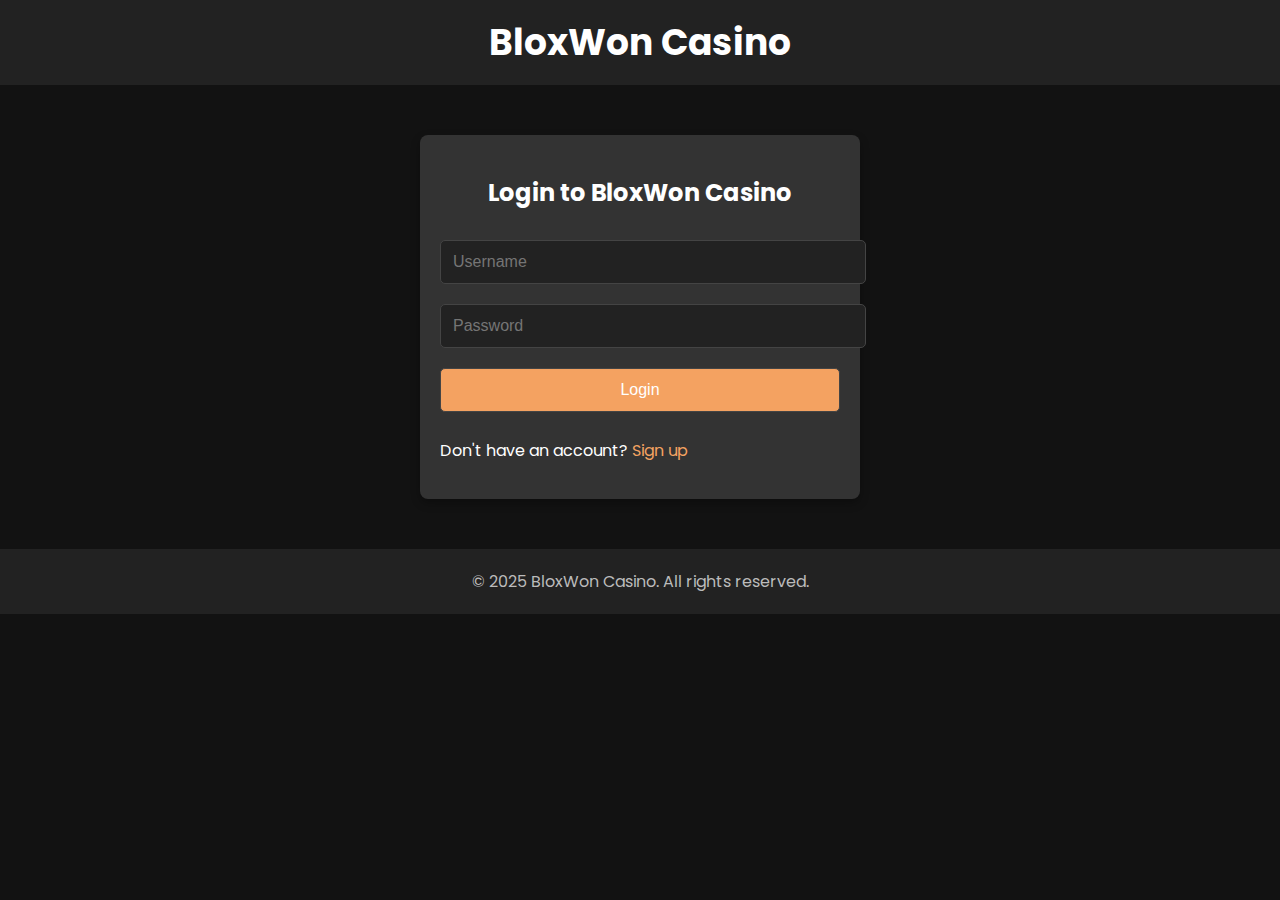
<file: index.html>
<!DOCTYPE html>
<html lang="en">

<head>
    <meta charset="UTF-8">
    <meta name="viewport" content="width=device-width, initial-scale=1.0">
    <meta http-equiv="X-UA-Compatible" content="ie=edge">
    <title>BloxWon Casino - Main</title>
    <link href="https://fonts.googleapis.com/css2?family=Poppins:wght@400;600&display=swap" rel="stylesheet">
    <style>
        body {
            font-family: 'Poppins', sans-serif;
            background-color: #121212;
            color: #fff;
            margin: 0;
            padding: 0;
            display: flex;
        }

        /* Sidebar Styles */
        .sidebar {
            background-color: #222;
            width: 200px;
            padding-top: 20px;
            position: fixed;
            height: 100%;
        }

        .sidebar h3 {
            text-align: center;
            color: #fff;
            font-size: 24px;
        }

        .sidebar a {
            display: block;
            color: #f4a261;
            padding: 15px;
            text-decoration: none;
            text-align: center;
            font-size: 18px;
            margin-bottom: 10px;
        }

        .sidebar a:hover {
            background-color: #333;
            border-radius: 5px;
        }

        .container {
            margin-left: 220px;
            padding: 20px;
            flex: 1;
        }

        header {
            background-color: #222;
            padding: 15px;
            text-align: center;
        }

        header h1 {
            margin: 0;
            font-size: 36px;
        }

        .user-info {
            text-align: center;
            margin-top: 20px;
        }

        .button-container {
            display: flex;
            justify-content: center;
            margin-top: 20px;
        }

        .button-container button {
            background-color: #f4a261;
            padding: 12px 25px;
            border-radius: 5px;
            border: none;
            font-size: 18px;
            color: white;
            cursor: pointer;
            margin: 0 15px;
        }

        .button-container button:hover {
            background-color: #e07b4f;
        }

        .main-content {
            margin-top: 40px;
            text-align: center;
        }

        .game-card {
            display: inline-block;
            background-color: #333;
            padding: 20px;
            margin: 10px;
            border-radius: 8px;
            box-shadow: 0 4px 10px rgba(0, 0, 0, 0.3);
            text-align: center;
            width: 200px;
        }

        .game-card h3 {
            font-size: 24px;
        }

        .game-card button {
            background-color: #f4a261;
            border: none;
            padding: 10px;
            font-size: 16px;
            cursor: pointer;
            margin-top: 10px;
            border-radius: 5px;
        }

        .game-card button:hover {
            background-color: #e07b4f;
        }

        .footer {
            text-align: center;
            padding: 20px;
            background-color: #222;
            color: #bbb;
        }

        .footer p {
            margin: 0;
        }

        .deposit-container {
            margin-top: 20px;
            text-align: center;
        }

        input[type="number"] {
            padding: 10px;
            margin-top: 10px;
            width: 150px;
            font-size: 16px;
        }

        .error-message {
            color: red;
            display: none;
        }
    </style>
</head>

<body>

    <!-- Sidebar -->
    <div class="sidebar">
        <h3>BloxWon Casino</h3>
        <a href="#">Roulette</a>
        <a href="#">Blackjack</a>
        <a href="#">Slots</a>
        <a href="#">Poker</a>
        <!-- Redirecting to profile page -->
        <a href="profile.html">Profile</a>
    </div>

    <!-- Main Content -->
    <div class="container">
        <header>
            <h1>BloxWon Casino</h1>
        </header>

        <div class="user-info">
            <h2>Welcome, <span id="username"></span>!</h2>
            <p>Your Balance: $<span id="balance"></span></p>
        </div>

        <!-- Deposit Section -->
        <div class="deposit-container">
            <input type="number" id="depositAmount" placeholder="Deposit Amount" min="1" />
            <button onclick="depositAmount()">Deposit</button>
            <p class="error-message" id="depositError">Please enter a valid positive amount.</p>
        </div>

        <!-- Button Container (Logout and Profile) -->
        <div class="button-container">
            <button onclick="window.location.href='login.html'">Logout</button>
            <!-- Profile Button -->
            <button onclick="window.location.href='profile.html'">Profile</button>
        </div>

        <!-- Main Content Area -->
        <div class="main-content">
            <h2>Try your luck with these games:</h2>

            <!-- Game Cards -->
            <div class="game-card">
                <h3>Roulette</h3>
                <button>Play Now</button>
            </div>

            <div class="game-card">
                <h3>Blackjack</h3>
                <button>Play Now</button>
            </div>

            <div class="game-card">
                <h3>Slots</h3>
                <button>Play Now</button>
            </div>

            <div class="game-card">
                <h3>Poker</h3>
                <button>Play Now</button>
            </div>
        </div>

    </div>

    <div class="footer">
        <p>© 2025 BloxWon Casino. All rights reserved.</p>
    </div>

    <script>
        // Retrieve user info from localStorage
        const username = localStorage.getItem('username');
        let balance = parseFloat(localStorage.getItem('balance'));

        if (username && !isNaN(balance)) {
            document.getElementById('username').textContent = username;
            document.getElementById('balance').textContent = balance.toFixed(2);
        } else {
            // Redirect to login page if no user info found
            window.location.href = 'login.html';
        }

        // Function to handle deposits
        function depositAmount() {
            const depositValue = parseFloat(document.getElementById('depositAmount').value);
            if (isNaN(depositValue) || depositValue <= 0) {
                document.getElementById('depositError').style.display = 'block';
            } else {
                balance += depositValue;
                localStorage.setItem('balance', balance.toFixed(2));
                document.getElementById('balance').textContent = balance.toFixed(2);
                document.getElementById('depositError').style.display = 'none';
            }
        }
    </script>

</body>

</html>
</file>
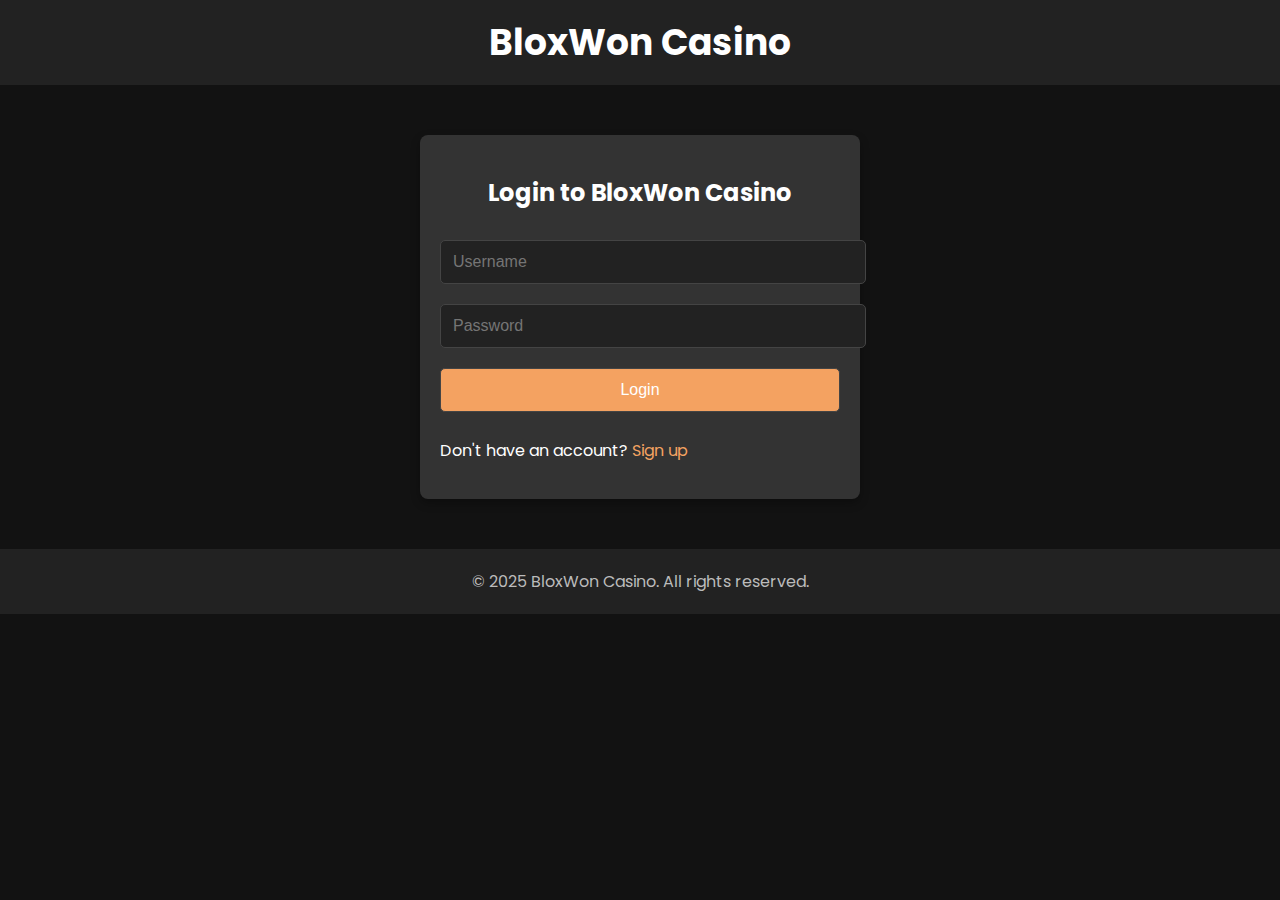
<file: login.html>
<!DOCTYPE html>
<html lang="en">

<head>
    <meta charset="UTF-8">
    <meta name="viewport" content="width=device-width, initial-scale=1.0">
    <meta http-equiv="X-UA-Compatible" content="ie=edge">
    <title>BloxWon Casino - Login</title>
    <link href="https://fonts.googleapis.com/css2?family=Poppins:wght@400;600&display=swap" rel="stylesheet">
    <style>
        body {
            font-family: 'Poppins', sans-serif;
            background-color: #121212;
            color: #fff;
            margin: 0;
            padding: 0;
        }

        header {
            background-color: #222;
            padding: 15px;
            text-align: center;
        }

        header h1 {
            margin: 0;
            font-size: 36px;
        }

        .login-container {
            max-width: 400px;
            margin: 50px auto;
            padding: 20px;
            background-color: #333;
            border-radius: 8px;
            box-shadow: 0 4px 10px rgba(0, 0, 0, 0.3);
        }

        .login-container h2 {
            text-align: center;
            font-size: 24px;
        }

        input[type="text"],
        input[type="password"],
        button {
            width: 100%;
            padding: 12px;
            margin: 10px 0;
            border-radius: 5px;
            border: 1px solid #444;
            background-color: #222;
            color: white;
            font-size: 16px;
        }

        button {
            background-color: #f4a261;
            cursor: pointer;
        }

        button:hover {
            background-color: #e07b4f;
        }

        .error-message {
            color: red;
            text-align: center;
            display: none;
        }

        .footer {
            text-align: center;
            padding: 20px;
            background-color: #222;
            color: #bbb;
        }

        .footer p {
            margin: 0;
        }

        .link {
            color: #f4a261;
            text-decoration: none;
        }

        .link:hover {
            text-decoration: underline;
        }
    </style>
</head>

<body>

    <header>
        <h1>BloxWon Casino</h1>
    </header>

    <div class="login-container">
        <h2>Login to BloxWon Casino</h2>
        <form id="loginForm">
            <input type="text" id="username" placeholder="Username" required>
            <input type="password" id="password" placeholder="Password" required>
            <button type="submit">Login</button>
        </form>

        <!-- Error message will appear if login fails -->
        <p class="error-message" id="errorMessage">Invalid username or password. Please try again.</p>

        <p>Don't have an account? <a href="signup.html" class="link">Sign up</a></p>
    </div>

    <div class="footer">
        <p>© 2025 BloxWon Casino. All rights reserved.</p>
    </div>

    <script>
        // Define valid credentials (for demo purposes)
        const validUsername = "user123";
        const validPassword = "password123";
        const initialBalance = 1000; // Set a default balance for the user

        // Handle login submission
        function handleLogin(event) {
            event.preventDefault();

            const username = document.getElementById('username').value;
            const password = document.getElementById('password').value;

            // Check if the entered username and password are valid
            if (username === validUsername && password === validPassword) {
                // Store user info and balance in localStorage
                localStorage.setItem('username', username);
                localStorage.setItem('balance', initialBalance);

                // Redirect to the main site (index.html) after successful login
                window.location.href = 'index.html';
            } else {
                // Show error message for invalid login
                document.getElementById('errorMessage').style.display = 'block';
            }
        }

        // Add event listener to handle form submission
        document.getElementById('loginForm').addEventListener('submit', handleLogin);
    </script>

</body>

</html>
</file>
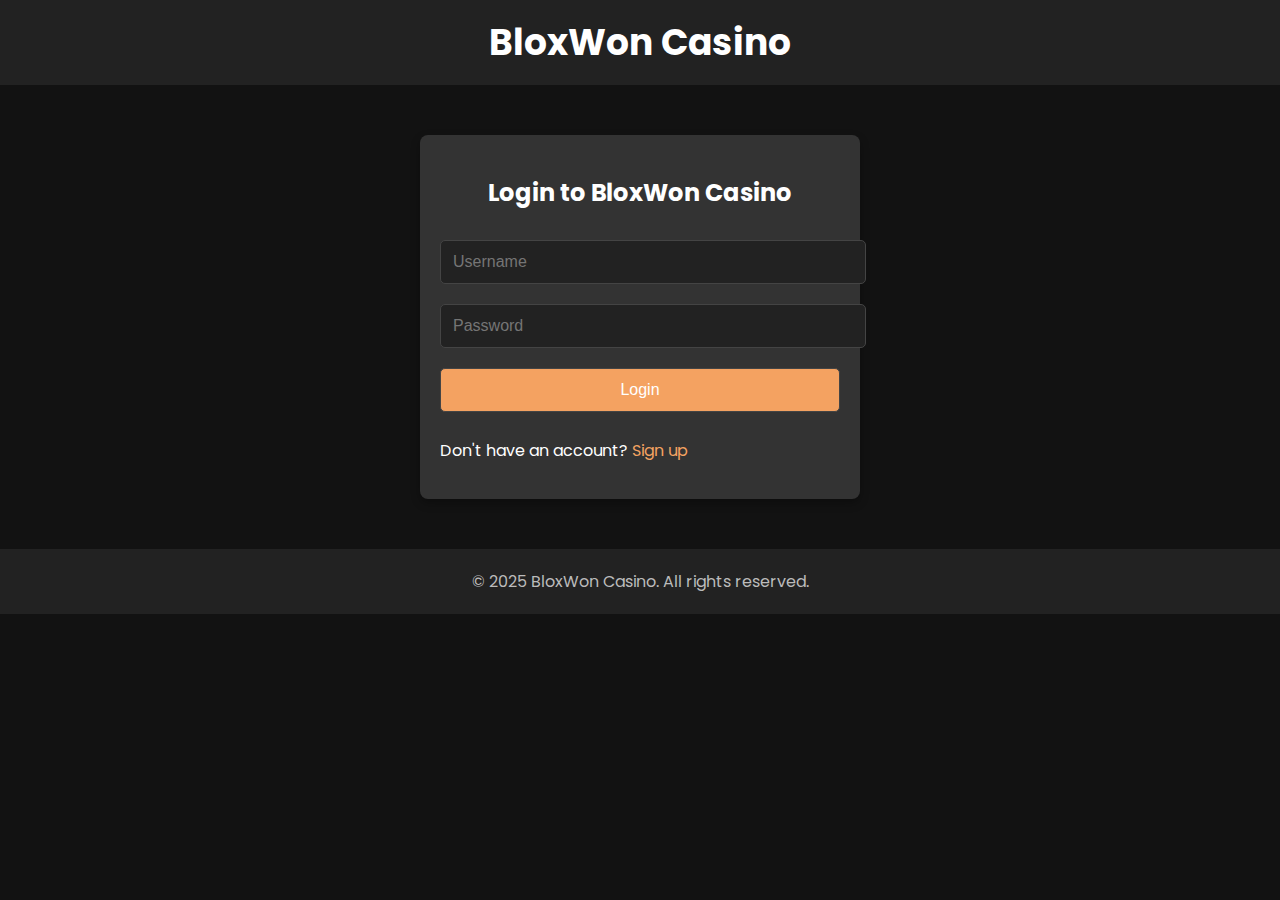
<file: profile.html>
<!DOCTYPE html>
<html lang="en">

<head>
    <meta charset="UTF-8">
    <meta name="viewport" content="width=device-width, initial-scale=1.0">
    <meta http-equiv="X-UA-Compatible" content="ie=edge">
    <title>BloxWon Casino - Profile</title>
    <link href="https://fonts.googleapis.com/css2?family=Poppins:wght@400;600&display=swap" rel="stylesheet">
    <style>
        body {
            font-family: 'Poppins', sans-serif;
            background-color: #121212;
            color: #fff;
            margin: 0;
            padding: 0;
            display: flex;
            justify-content: center;
            align-items: center;
            height: 100vh;
        }

        .profile-container {
            background-color: #333;
            padding: 20px;
            border-radius: 10px;
            width: 400px;
            text-align: center;
        }

        .profile-container h2 {
            margin-bottom: 20px;
        }

        .profile-container p {
            font-size: 18px;
            margin-bottom: 10px;
        }

        .profile-container button {
            background-color: #f4a261;
            border: none;
            padding: 10px;
            font-size: 16px;
            cursor: pointer;
            display: block;
            width: 100%;
            border-radius: 5px;
            margin-top: 20px;
        }

        .profile-container button:hover {
            background-color: #e07b4f;
        }

    </style>
</head>

<body>

    <div class="profile-container">
        <h2>Your Profile</h2>
        <p>Username: <span id="profileUsername"></span></p>
        <p>Total Deposited: $<span id="profileTotalDeposited">0</span></p>
        <p>Total Wagered: $<span id="profileTotalWagered">0</span></p>
        <p>Total Withdrawn: $<span id="profileTotalWithdrawn">0</span></p>
        <button onclick="window.location.href='index.html'">Back to Home</button>
    </div>

    <script>
        // Retrieve user info from localStorage
        const username = localStorage.getItem('username');
        const totalDeposited = parseFloat(localStorage.getItem('totalDeposited')) || 0;
        const totalWagered = parseFloat(localStorage.getItem('totalWagered')) || 0;
        const totalWithdrawn = parseFloat(localStorage.getItem('totalWithdrawn')) || 0;

        if (username) {
            document.getElementById('profileUsername').textContent = username;
            document.getElementById('profileTotalDeposited').textContent = totalDeposited.toFixed(2);
            document.getElementById('profileTotalWagered').textContent = totalWagered.toFixed(2);
            document.getElementById('profileTotalWithdrawn').textContent = totalWithdrawn.toFixed(2);
        } else {
            // Redirect to login page if no user info found
            window.location.href = 'login.html';
        }
    </script>

</body>

</html>
</file>
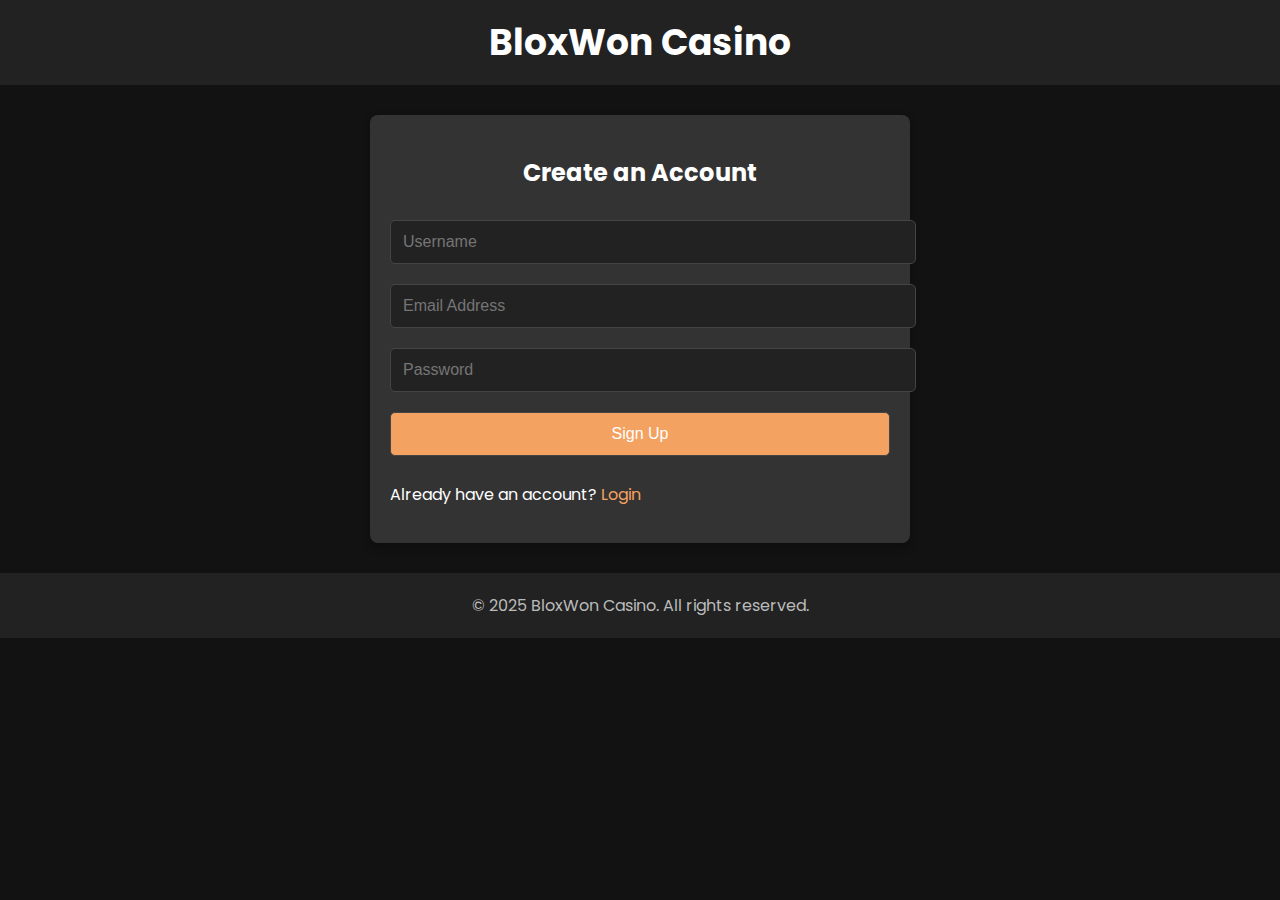
<file: signup.html>
<!DOCTYPE html>
<html lang="en">

<head>
    <meta charset="UTF-8">
    <meta name="viewport" content="width=device-width, initial-scale=1.0">
    <meta http-equiv="X-UA-Compatible" content="ie=edge">
    <title>BloxWon Casino - Sign Up</title>
    <link href="https://fonts.googleapis.com/css2?family=Poppins:wght@400;600&display=swap" rel="stylesheet">
    <style>
        body {
            font-family: 'Poppins', sans-serif;
            background-color: #121212;
            color: #fff;
            margin: 0;
            padding: 0;
        }

        .container {
            max-width: 1200px;
            margin: 0 auto;
            padding: 20px;
        }

        header {
            background-color: #222;
            padding: 15px;
            text-align: center;
        }

        header h1 {
            margin: 0;
            font-size: 36px;
        }

        .signup-container {
            max-width: 500px;
            margin: 30px auto;
            padding: 20px;
            background-color: #333;
            border-radius: 8px;
            box-shadow: 0 4px 10px rgba(0, 0, 0, 0.3);
        }

        .signup-container h2 {
            text-align: center;
            font-size: 24px;
        }

        input[type="text"],
        input[type="email"],
        input[type="password"],
        button {
            width: 100%;
            padding: 12px;
            margin: 10px 0;
            border-radius: 5px;
            border: 1px solid #444;
            background-color: #444;
            color: white;
            font-size: 16px;
        }

        input[type="text"],
        input[type="email"],
        input[type="password"] {
            background-color: #222;
        }

        button {
            background-color: #f4a261;
            cursor: pointer;
        }

        button:hover {
            background-color: #e07b4f;
        }

        .footer {
            text-align: center;
            padding: 20px;
            background-color: #222;
            color: #bbb;
        }

        .footer p {
            margin: 0;
        }

        .link {
            color: #f4a261;
            text-decoration: none;
        }

        .link:hover {
            text-decoration: underline;
        }
    </style>
</head>

<body>

    <header>
        <h1>BloxWon Casino</h1>
    </header>

    <!-- Sign Up Section -->
    <div class="signup-container">
        <h2>Create an Account</h2>
        <form id="signupForm">
            <input type="text" id="newUsername" placeholder="Username" required>
            <input type="email" id="newEmail" placeholder="Email Address" required>
            <input type="password" id="newPassword" placeholder="Password" required>
            <button type="submit">Sign Up</button>
        </form>
        <p>Already have an account? <a href="index.html" class="link">Login</a></p>
    </div>

    <div class="footer">
        <p>© 2025 BloxWon Casino. All rights reserved.</p>
    </div>

    <!-- Optional JavaScript -->
    <script>
        // Handle signup form submission
        function handleSignup(event) {
            event.preventDefault();

            const username = document.getElementById('newUsername').value;
            const email = document.getElementById('newEmail').value;
            const password = document.getElementById('newPassword').value;

            // Placeholder for actual signup logic, e.g., send data to a server or use Firebase
            if (username && email && password) {
                alert('Account created successfully! You can now log in.');
                // Redirect to login page after successful signup (optional)
                window.location.href = 'index.html';
            } else {
                alert('Please fill in all fields.');
            }
        }

        // Add event listener for signup form submission
        document.getElementById('signupForm').addEventListener('submit', handleSignup);
    </script>

</body>

</html>
</file>
